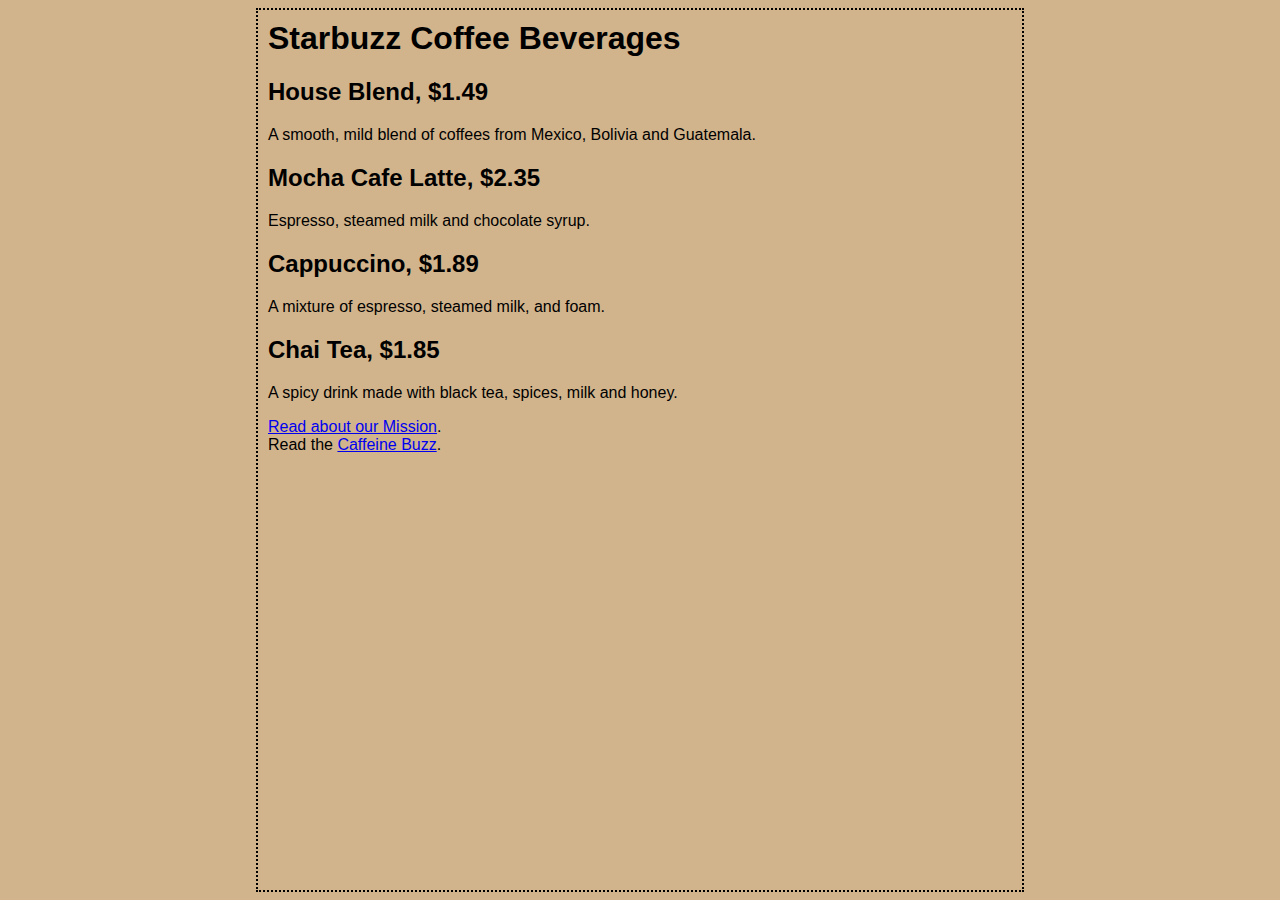
<file: Index.html>
<html>
  <head>
  <title>Starbuzz Coffee</title>

        <link href="index.css" type= "text/css" rel="stylesheet">

  </head>
  
  <body>

    <h1>Starbuzz Coffee Beverages</h1>

    <h2>House Blend, $1.49</h2>
    <p>A smooth, mild blend of coffees from Mexico, Bolivia and Guatemala.</p>

    <h2>Mocha Cafe Latte, $2.35</h2>
    <p>Espresso, steamed milk and chocolate syrup.</p>

    <h2>Cappuccino, $1.89</h2>
    <p>A mixture of espresso, steamed milk, and foam.</p>

    <h2>Chai Tea, $1.85</h2>
    <p>A spicy drink made with black tea, spices, milk and honey.</p>

    <p>
      <a href= "mission.html"
         title="Read more about Starbuzz's important mission."
         target="_blank">Read about our Mission</a>.
      <br>
      Read the <a href="http://wickedlysmart.com/buzz/index.html#Coffee" 
               title="Read all about caffeine on the Buzz"
               target="_blank">Caffeine Buzz</a>.
    </p>
  
  </body>

</html>
</file>
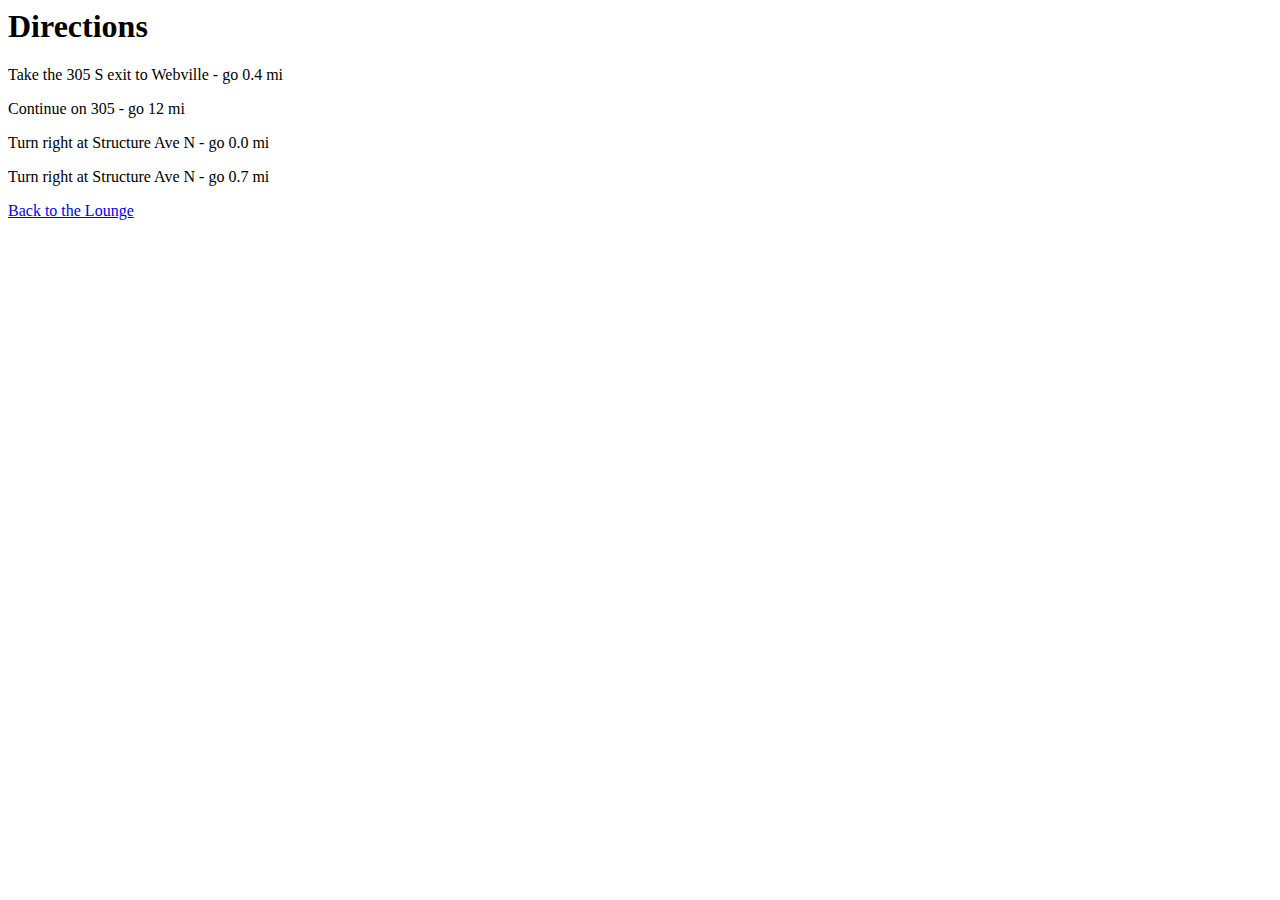
<file: directions.html>
<html>
  <head>
    <title>Head First Lounge Directions</title>
  </head>
  <body>
    <h1>Directions</h1>

    <p>Take the 305 S exit to Webville - go 0.4 mi</p>

    <p>Continue on 305 - go 12 mi</p>

    <p>Turn right at Structure Ave N - go 0.0 mi</p>

    <p>Turn right at Structure Ave N - go 0.7 mi</p>

    <a href= "../lounge.html">Back to the Lounge</a>
  </body>
</html>
</file>
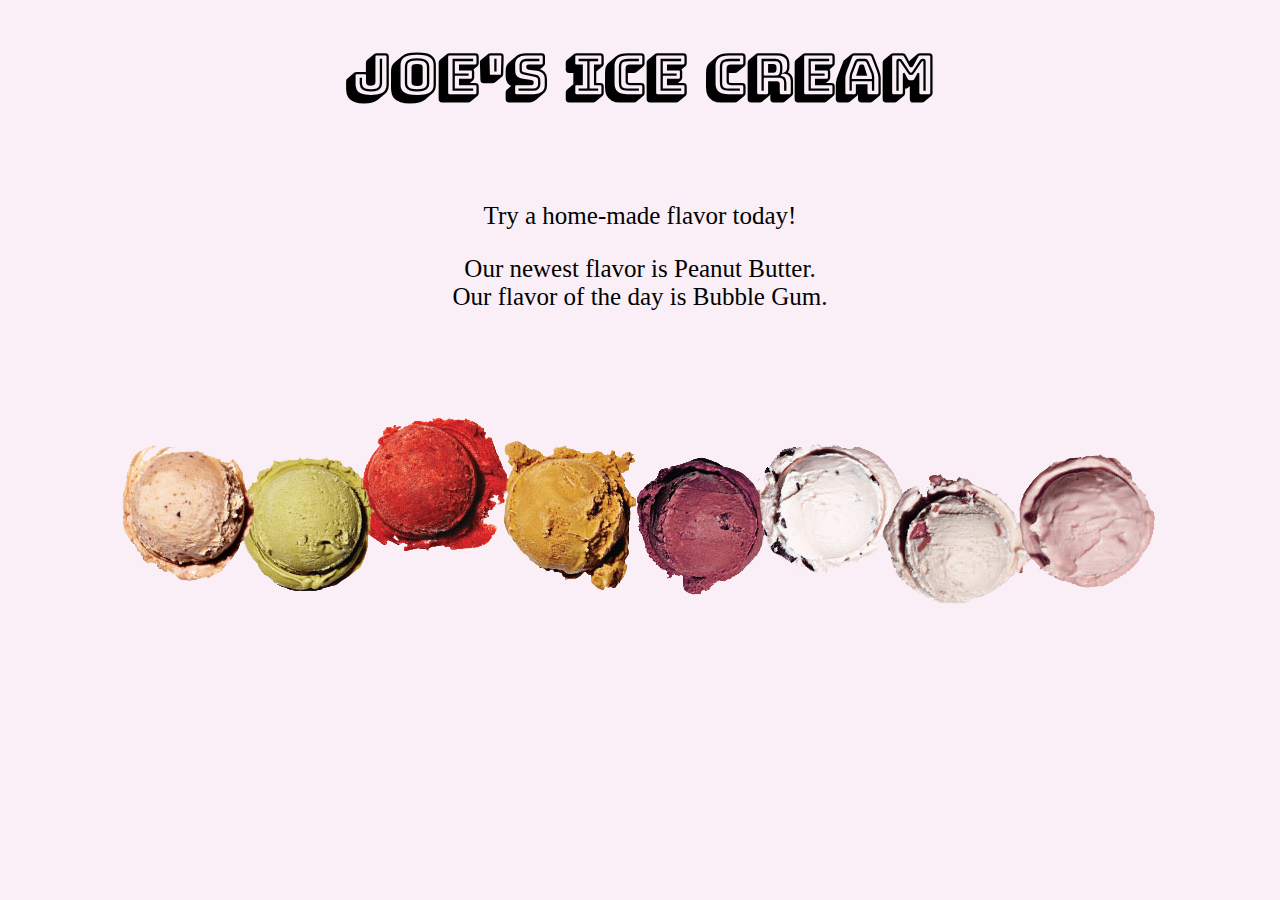
<file: iceCreamShop2.html>
<!doctype html>
<html lang="en">
  <head>
    <meta charset="utf-8">
    <title>Joe's Ice Cream</title>
    <link href='https://fonts.googleapis.com/css?family=Bungee Shade' rel='stylesheet'>
    
    <style>
      body {
        background-color: #FAEFF6;
        text-align: center;
        font-family: cabin;
        font-size: 25px
      }

      h1 {
       font-family: 'Bungee Shade';font-size: 56px;
      }
      img.scoops {
        repeat: repeat-x;
        display: block;
        position: relative;
        top: 50px;
        margin: 0 auto;
      }

    </style>

  </head>
  <body>
    <h1>Joe's Ice Cream</h1>
    <br>
    <p>Try a home-made flavor today!</p>


    <script>

var products = ["Dark Chocolate", "Cool Mint", "Birthday Cake", "Bubble Gum", "Mexican Chocolate", "Peanut Butter"];

var last = products.length - 1;
var recent = products[last];
//picks latest flavor no matter how many are added

var rand = Math.floor(Math.random() * (products.length - 1));
var featured = products[rand];
//picks random flavor from products array

document.write("Our newest flavor is " + recent + ".<br>");
document.write("Our flavor of the day is " + featured + ".");

    </script>

  <img class= "scoops",
   src= icecreamscoopsRow.png>
 

  </body>
</html>
</file>
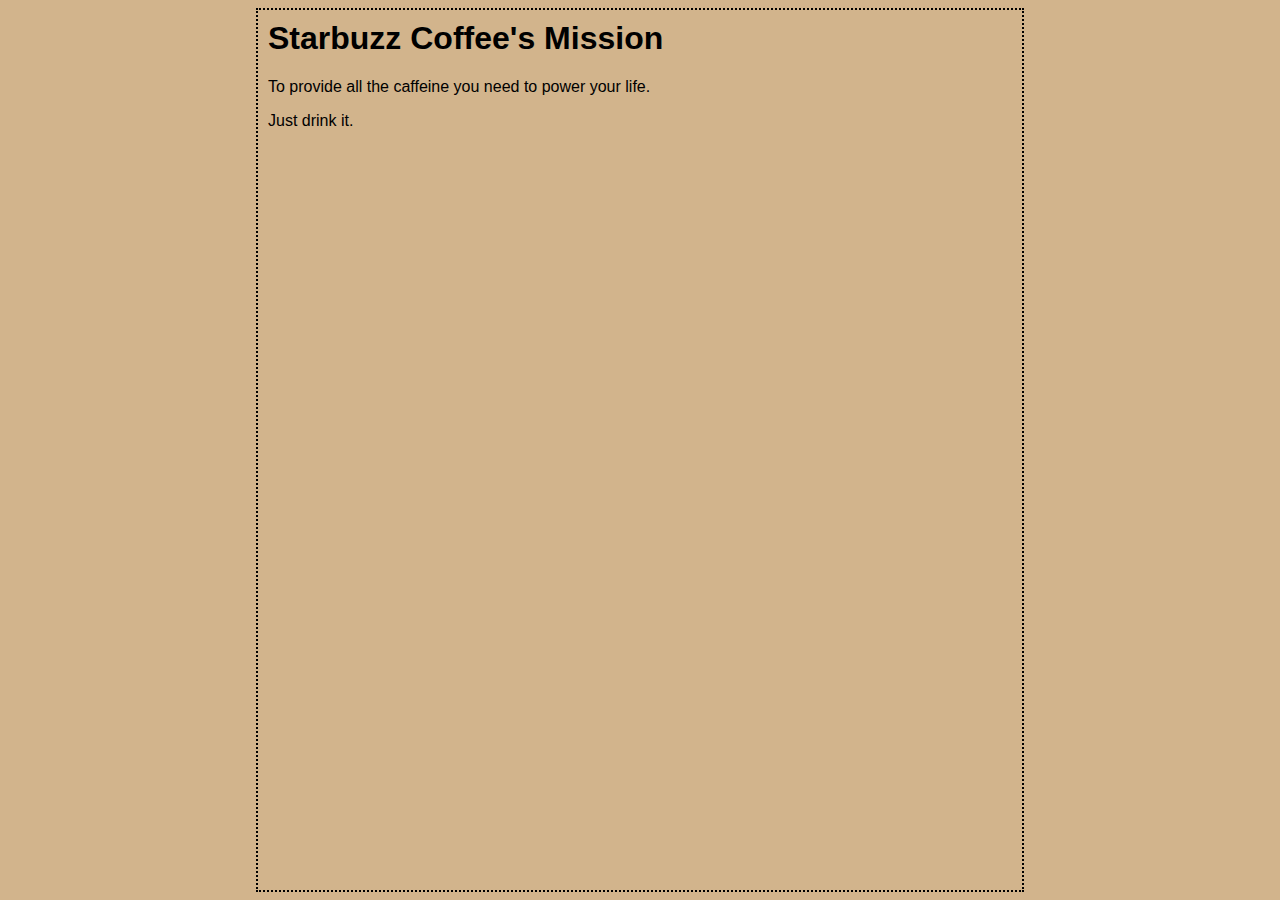
<file: mission.html>
<html>
  <head>
    <title>Starbuzz Coffee&#39;s Mission</title>
    
    <link href="index.css" type= "text/css" rel="stylesheet">
   
    </head>
  
    <body>
 
    <h1>Starbuzz Coffee&#39;s Mission</h1>

    <p>To provide all the caffeine you need to power your life.</p>

    <p>Just drink it.</p>

    </body>

</html>
</file>
<file: index.css>
body{
              background-color: #d2b48c;
              margin-left: 20%;
              margin-right: 20%;
              border: 2px dotted black;
              padding: 10px 10px 10px 10px;
              font-family: sans-serif;
      }
</file>
